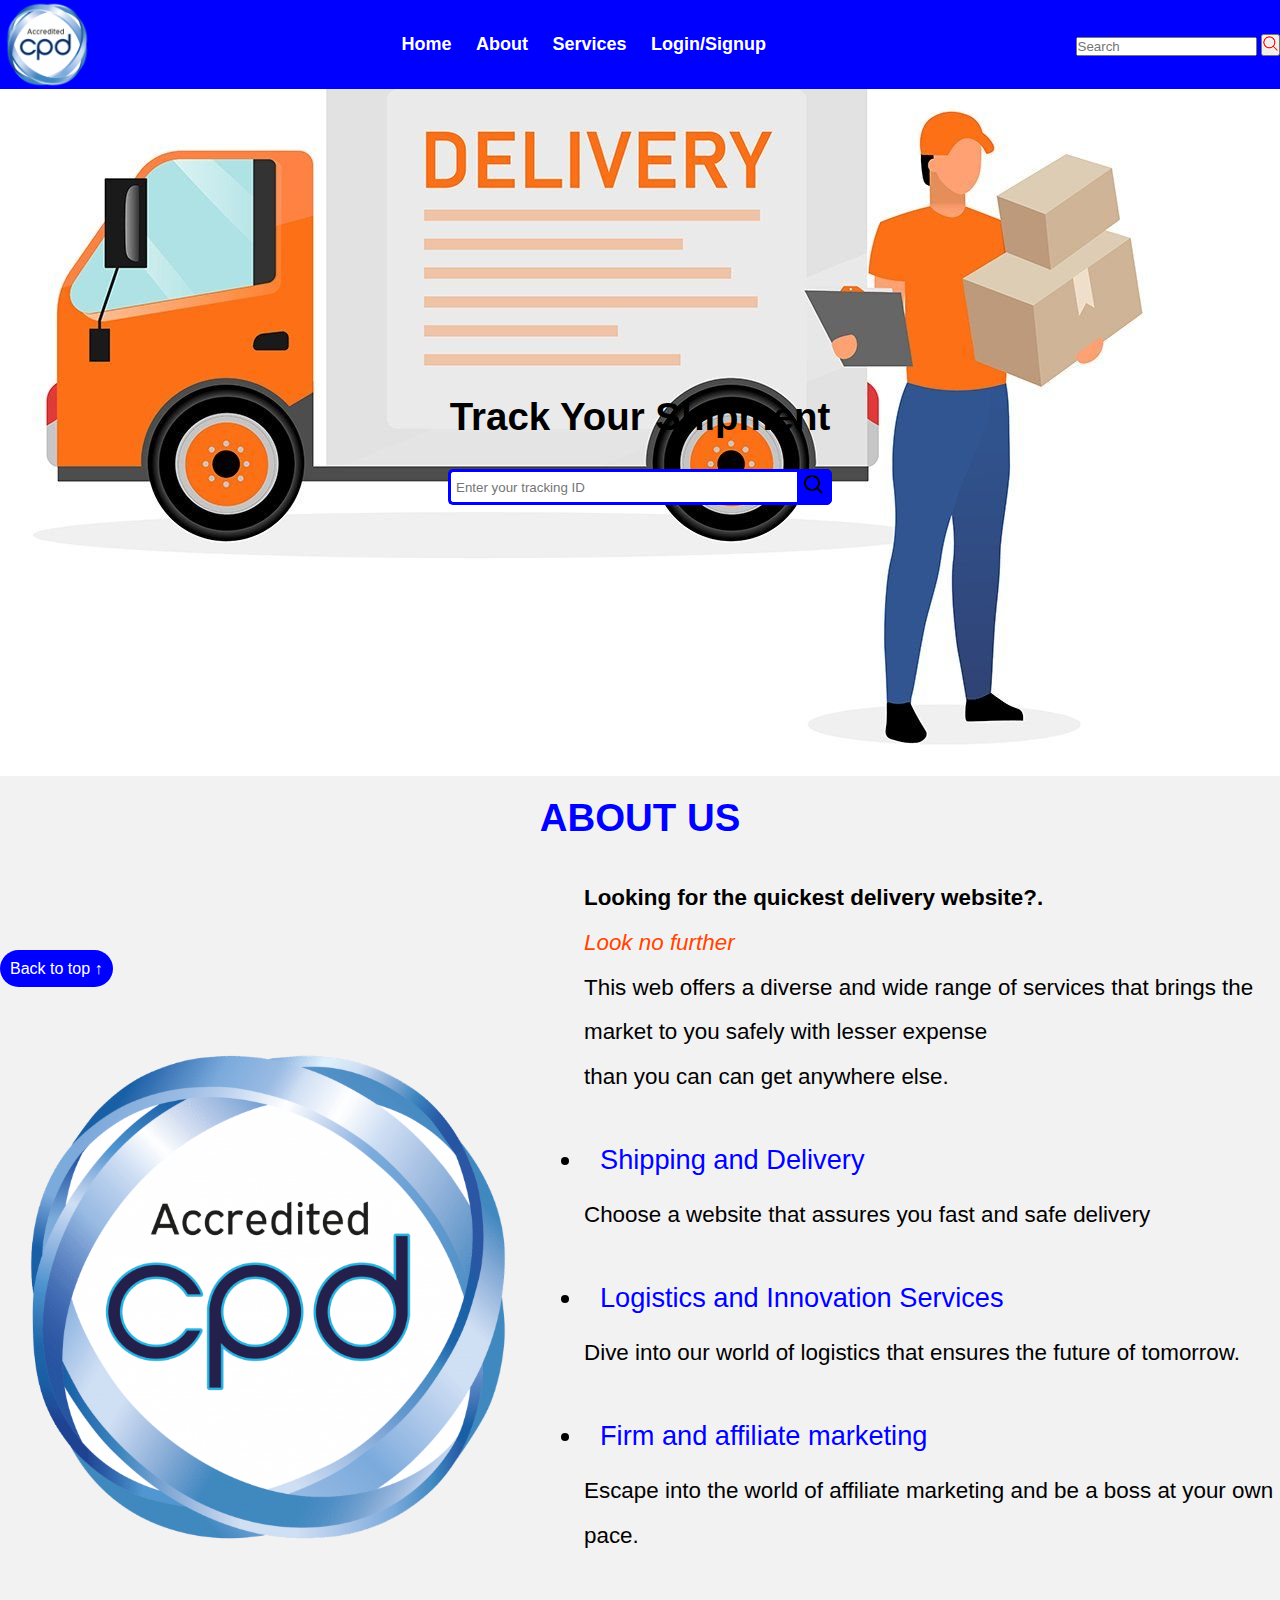
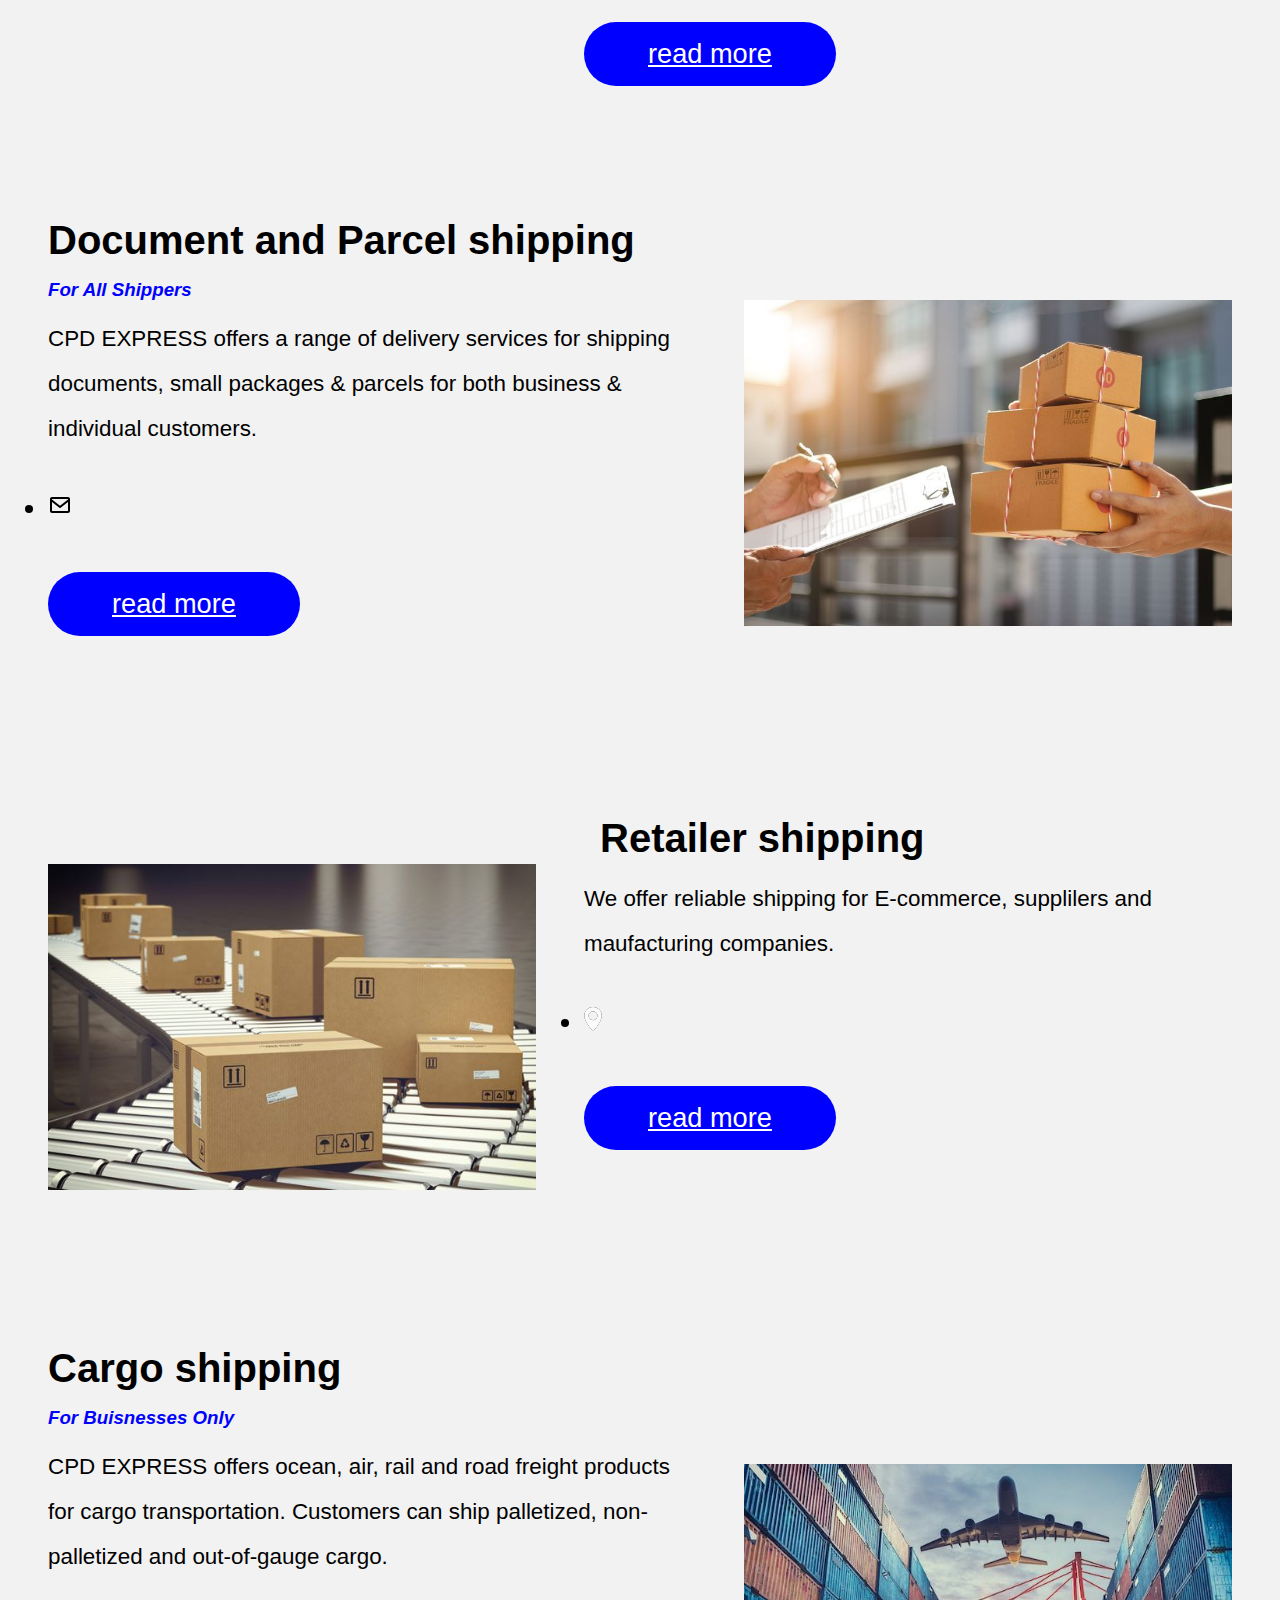
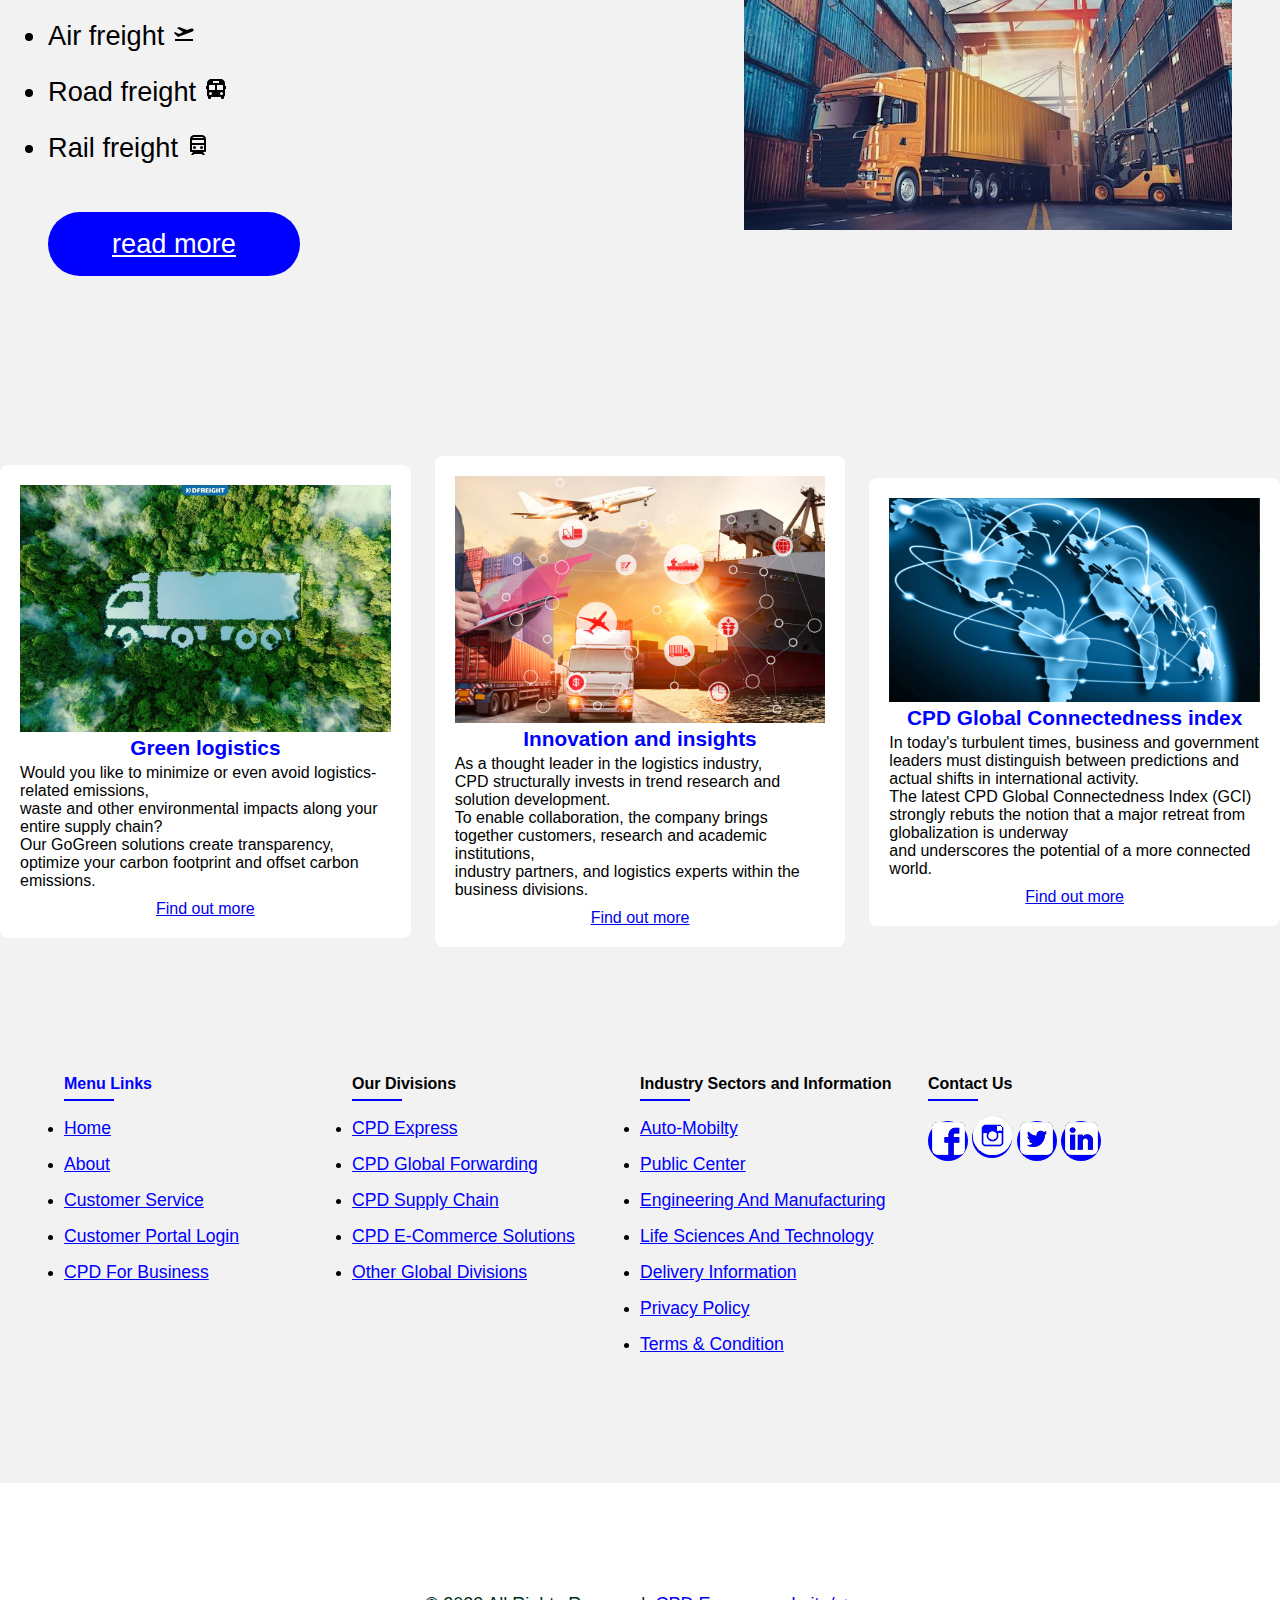
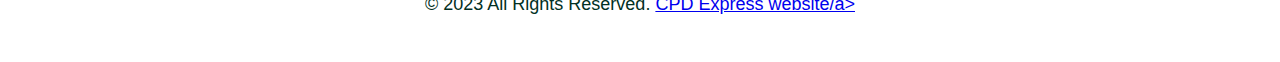
<file: index.html>
<!DOCTYPE html>
<html lang="en">
<head>
    <meta charset="UTF-8">
    <meta name="viewport" content="width=device-width, initial-scale=1.0">
    <title>CPD EXPRESS WEB</title>
    <link rel="stylesheet" href="style.css">
</head>
<body>

    <navbar class="navbar">
        <img src="./images/CPD-Logo-.png" class="logo">
        <ul>
            <li><a href="index.html"><b>Home</b></a></li> 
            <li><a href="#about1"><b>About</b></a></li> 
            <li><a href="service.html"><b>Services</b></a></li>
            <li><a href="login.html"><b>Login/Signup</b></a></li>
        </ul>
        <div class="col-xl-2 col-lg-2 col-md-2 col-sm-2">
            <form class="search">
                <input class="form-control" type="text" placeholder="Search">
                <button><img src="images/search_icon.png"></button>
            </form>
        </div>

    </navbar>

    <section class="Home" id="Home">
    <navbar class="navbar2">
        <img src="./images/Delivery van driver with parcels.jfif" alt="">
        <div class="wrap">
            <h1><big>Track Your Shipment</big></h1>
            <div class="search">
               <input type="text" class="searchTerm" placeholder="Enter your tracking ID">
               <button type="submit" class="searchButton">
                 <img src="bx-search.svg" alt="">
              </button>
            </div>
         </div>
    </navbar>
</section>


        <!-- about section -->

    <section class="about1" id="about1">

        <h1 class="heading"><big><span style="color: blue;">ABOUT US</span></big></h1>

        <div class="row">

            <div class="image">
                <img src="./images/CPD-Logo-.png" alt="">
            </div>

            <div class="content">
                <p><b>Looking for the quickest delivery website?.</b> <br><i><span style="color: orangered;">Look no further</i> </span><br>
                    This web offers a diverse and wide range of services that brings the market to you safely 
                    with lesser expense <br> than you can can get anywhere else.</p>
                <ul>
                    <li><i class="fab fa-soundcloud"></i><span style="color: blue;">Shipping and Delivery</span>
                        <p>Choose a website that assures you fast and safe delivery</p>
                    </li>
                    <li><i class="fab fa-spotify"></i><span style="color: blue;">Logistics and Innovation Services</span>
                        <p>Dive into our world of logistics that ensures the future of tomorrow.</p>
                    </li>
                    <li><i class="fab fa-microphone"></i><span style="color: blue;">Firm and affiliate marketing</span>
                        <p>Escape into the world of affiliate marketing and be a boss at your own pace.</p>
                    </li>
                </ul>
                <a href="#" class="btn">read more</a>
            </div>

        </div>

    </section>

        <section class="about" id="about">
    
            <div class="row">
    
                <div class="content">
                    <h2><b>Document and Parcel shipping</b></h2>
                    <h3><i><span style="color: blue;">For All Shippers</span></i></h3>
                    <p>CPD EXPRESS offers a range of delivery services for shipping documents, small packages & parcels for both business & individual customers. </p>
                    <ul>
                        <li>
                            <img src="bx-envelope.svg" alt="">
                        </li>
                    </ul>
                    <a href="#" class="btn">read more</a>
                </div>
    
                <div class="image">
                    <img src="./images/parcel shipping.jfif" alt="">
                </div>
            </div>

            <div class="row2">
    
                <div class="image">
                    <img src="./images/retailer shipping.jfif" alt="">
                </div>

                <div class="content">
                    <h2>Retailer shipping</h2>
                    <p>We offer reliable shipping for E-commerce, supplilers and maufacturing companies.</p>
                    <ul>
                        <li>
                            <img src="./icons/1.png" alt="">
                        </li>
                    </ul>
                    <a href="#" class="btn">read more</a>
                </div>
            </div>

            <div class="row3">
    
                <div class="content">
                    <h2>Cargo shipping</h2>
                    <h3><i><span style="color: blue;">For Buisnesses Only</span></i></h3>
                    <p>CPD EXPRESS offers ocean, air, rail and road freight products for cargo transportation. Customers can ship palletized, non-palletized and out-of-gauge cargo. </p>
                    <ul>
                        <li>Air freight
                            <img src="bxs-plane-take-off.svg" alt="">
                        </li>
                        <li>Road freight
                            <img src="bxs-bus.svg" alt="">
                        </li>
                        <li>Rail freight
                            <img src="bx-train.svg" alt="">
                        </li> 
                    </ul>
                    <a href="#" class="btn">read more</a>
                </div>
    
                <div class="image">
                    <img src="./images/cargo shipping.jfif" alt="">
                </div>
            </div>
    
        </section>

            <!-- Menu start -->
    <section class="menu" id="menu">

        <div class="menu-container">
            <div class="box">
                <div class="box-img">
                    <img src="./images/Green-Logistics-for-a-Better-Future.jpg" alt="">
                </div>
                <h2>Green logistics</h2>
                <h3>Would you like to minimize or even avoid logistics-related emissions,<br>
                    waste and other environmental impacts along your entire supply chain?<br>
                    Our GoGreen solutions create transparency,<br>
                    optimize your carbon footprint and offset carbon emissions.</h3>
                    <a href="#">Find out more</a>
                <i class='bx bx-cart-alt'></i>
            </div>

            <div class="box">
                <div class="box-img">
                    <img src="./images/innovation and insights.jpg" alt="">
                </div>
                <h2>Innovation and insights</h2>
                <h3>As a thought leader in the logistics industry,<br>
                    CPD structurally invests in trend research and solution development. <br> 
                    To enable collaboration, the company brings together customers, research and academic institutions,<br>
                    industry partners, and logistics experts within the business divisions.</h3>
                    <a href="#">Find out more</a>
                <i class='bx bx-cart-alt'></i>
            </div>

            <div class="box">
                <div class="box-img">
                    <img src="./images/global connectedness.jpg" alt="">
                </div>
                <h2>CPD Global Connectedness index</h2>
                <h3>In today's turbulent times, business and government leaders must distinguish between predictions and actual shifts in international activity.<br> 
                    The latest CPD Global Connectedness Index (GCI) strongly rebuts the notion that a major retreat from globalization is underway <br> 
                    and underscores the potential of a more connected world.</h3>
                    <a href="#">Find out more</a>
                <i class='bx bx-cart-alt'></i>
            </div>

        </div>
    </section>

            <!--Footer here-->
    <section id="contact">
        <div class="footer">
            <div class="main">
                <div class="col">
                    <h4><span style="color: blue;">Menu Links</span></h4>
                    <ul>
                        <li><a href="#">Home</a></li>
                        <li><a href="#">About</a></li>
                        <li><a href="service.html">Customer service</a></li>
                        <li><a href="login.html">Customer Portal Login</a></li>
                        <li><a href="#">CPD For business</a></li>
                    </ul>
                </div>

                <div class="col">
                    <h4>Our Divisions</h4>
                    <ul>
                        <li><a href="#">CPD express</a></li>
                        <li><a href="#">CPD Global Forwarding</a></li>
                        <li><a href="#">CPD Supply Chain</a></li>
                        <li><a href="#">CPD E-commerce solutions</a></li>
                        <li><a href="#">Other Global Divisions</a></li>
                    </ul>
                </div>

                <div class="col">
                    <h4>Industry Sectors and Information</h4>
                    <ul>
                        <li><a href="#">Auto-Mobilty</a></li>
                        <li><a href="#">Public Center</a></li>
                        <li><a href="#">Engineering and Manufacturing</a></li>
                        <li><a href="#">Life sciences and technology</a></li>
                        <li><a href="#">Delivery Information</a></li>
                        <li><a href="#">Privacy policy</a></li>
                        <li><a href="#">Terms & condition</a></li>
                    </ul>
                </div>

                <div class="col">
                    <h4>Contact Us</h4>
                    <div class="social">
                    <ul>
                        <a href="#"><i class='bx bxl-facebook'>
                            <img src="./icons/fb.png" alt="">
                        </i></a>
                        <a href="#"><i class='bx bxl-instagram'>
                            <img src="./icons/instagram.png" alt="">
                        </i></a>
                        <a href="#"><i class='bx bxl-twitter'>
                            <img src="./icons/tw.png" alt="">
                        </i></a>
                        <a href="#"><i class='bx bxl-youtube'>
                            <img src="./icons/lin(2).png" alt="">
                        </i></a>
                    </div>
                </div>
            </div>
        </div>
    </section>

    <!-- End of footer setion -->

    <div class="copyright">
        <p>© 2023 All Rights Reserved. <a href="https://html.design/">CPD Express website/a></p>
    </div>
</div>

    <a href="#" class="top">Back to top &#8593;
    </a>
    
</body>
</html>
</file>
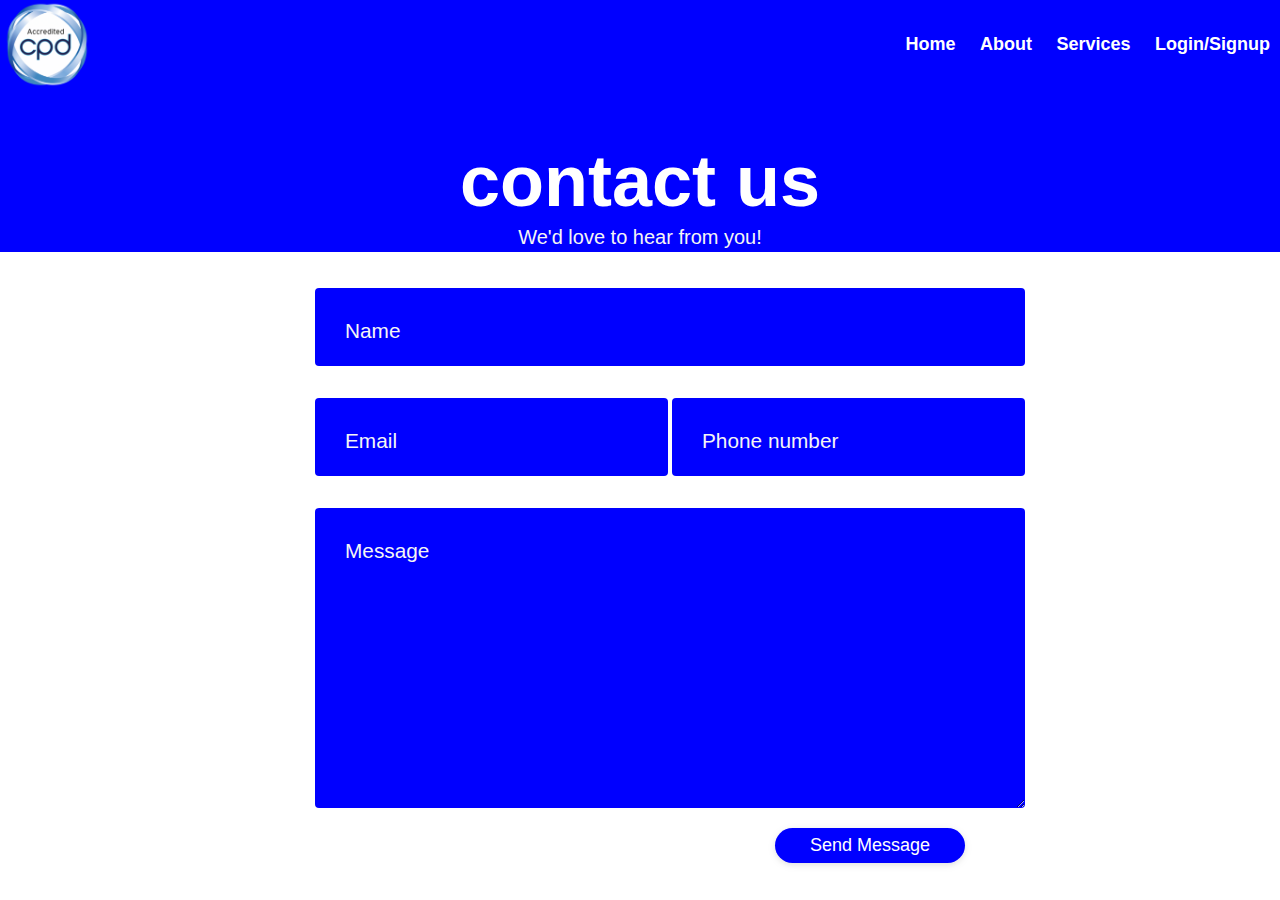
<file: contact.html>
<!DOCTYPE html>
    <html lang="en" dir="ltr">
    <head>
        <meta charset="utf-8">
        <title> Contact us Form</title>
        <link rel="stylesheet" href="style.css">
        <meta name="viewport" content="width=device-width, initial-scale=1.0">
    </head>
    <body>

            <div class="navigation">
                <div class="nav-center container d-flex">
                <a href="index.html" class="logo"><h1>CPD Express</h1></a>
        
                <navbar class="navbar">
                    <img src="./images/CPD-Logo-.png" class="logo">
                    <ul>
                        <li><a href="index.html"><b>Home</b></a></li> 
                        <li><a href="index.html"><b>About</b></a></li> 
                        <li><a href="service.html"><b>Services</b></a></li>
                        <li><a href="login.html"><b>Login/Signup</b></a></li>
                    </ul>
                </navbar>
        
        <section class="contact">
        <div class="container">
        <div class="row">
            <h1>contact us</h1>
        </div>
        <div class="row">
            <h4 style="text-align:center"><span style="color: whitesmoke;">We'd love to hear from you!</span></h4>
        </div>
        <div class="row input-container">
            <div class="col-xs-12">
                <div class="styled-input wide">
                <input type="text" required />
                <label><span style="color: whitesmoke;">Name</span></label> 
                </div>
            </div>
            <div class="col-md-6 col-sm-12">
                <div class="styled-input">
                <input type="text" required />
                <label><span style="color: whitesmoke;">Email</span></label> 
                </div>
            </div>
            <div class="col-md-6 col-sm-12">
                <div class="styled-input" style="float:right;">
                <input type="text" required />
                <label><span style="color: whitesmoke;">Phone number</span></label> 
                </div>
            </div>
            <div class="col-xs-12">
                <div class="styled-input wide">
                <textarea required></textarea>
                <label><span style="color: whitesmoke;">Message</span></label>
                </div>
            </div>
            <div class="col-xs-12">
                <div class="btn-lrg submit-btn">Send Message</div>
            </div>
        </div>
        </div>
    </section>

    </body>

    </html>
</file>
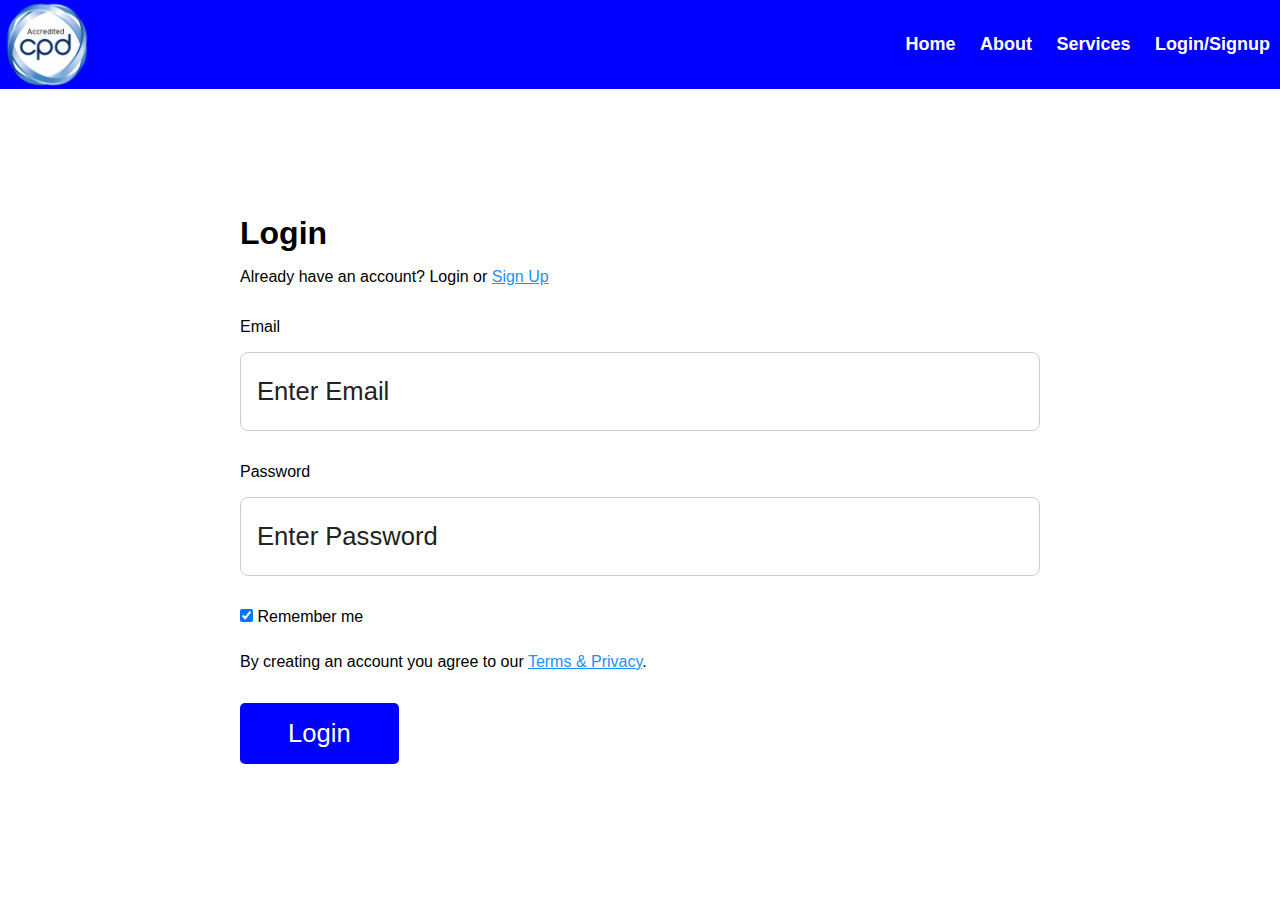
<file: login.html>
<!DOCTYPE html>
<html lang="en">
  <head>
    <meta charset="UTF-8" />
    <meta name="viewport" content="width=device-width, initial-scale=1.0" />
    <!-- Box icons -->
    <link
      rel="stylesheet"
      href="https://cdn.jsdelivr.net/npm/boxicons@latest/css/boxicons.min.css"
    />
    <!-- Custom StyleSheet -->
    <link rel="stylesheet" href="style.css" />
    <title>Login</title>
  </head>
  <body>
    
    <div class="navigation">
      <div class="nav-center container d-flex">
        <a href="index.html" class="logo"><h1>CPD Express</h1></a>

        <navbar class="navbar">
          <img src="./images/CPD-Logo-.png" class="logo">
          <ul>
              <li><a href="index.html"><b>Home</b></a></li> 
              <li><a href="index.html"><b>About</b></a></li> 
              <li><a href="service.html"><b>Services</b></a></li>
              <li><a href="login.html"><b>Login/Signup</b></a></li>
          </ul>
      </navbar>

    <!-- Login -->
    <section class="#signup">
    <div class="container">
      <div class="login-form">
        <form action="">
          <h1>Login</h1>
          <p>
            Already have an account? Login or
            <a href="signup.html">Sign Up</a>
          </p>

          <label for="email">Email</label>
          <input type="text" placeholder="Enter Email" name="email" required />

          <label for="psw">Password</label>
          <input
            type="password"
            placeholder="Enter Password"
            name="psw"
            required
          />

          <label>
            <input
              type="checkbox"
              checked="checked"
              name="remember"
              style="margin-bottom: 15px"
            />
            Remember me
          </label>

          <p>
            By creating an account you agree to our
            <a href="#">Terms & Privacy</a>.
          </p>

          <a href="http://www.google.com">
            <button style="background-color: blue;color:
            white; border-radius: 5px;">Login</button>
        </a>
<!--
          <div class="buttons">
            <button type="button" class="cancelbtn">Cancel</button>
            <button type="submit" class="signupbtn">Login</button>
          </div>
        </form>
      </div>
    </div></section>-->

    <!-- Custom Script 
    <script src="script.js"></script>-->
  </body>
</html>
</file>
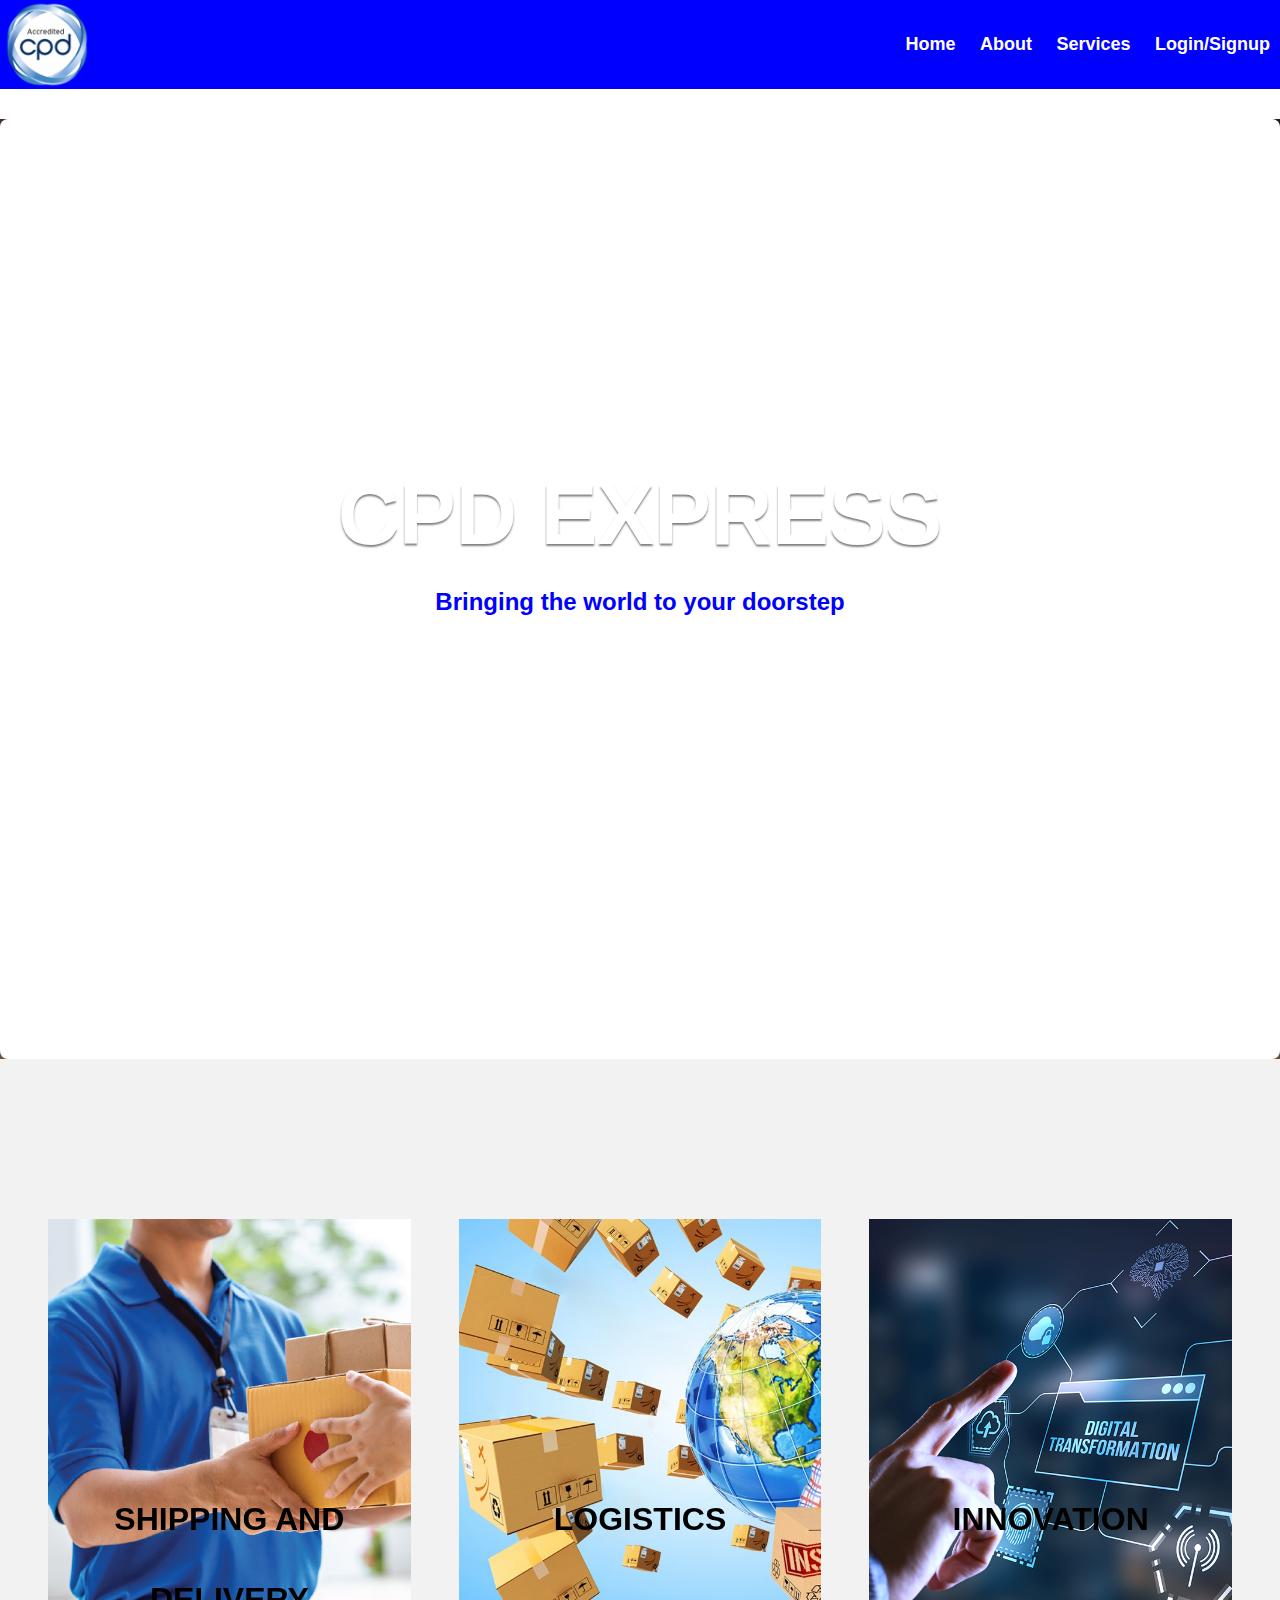
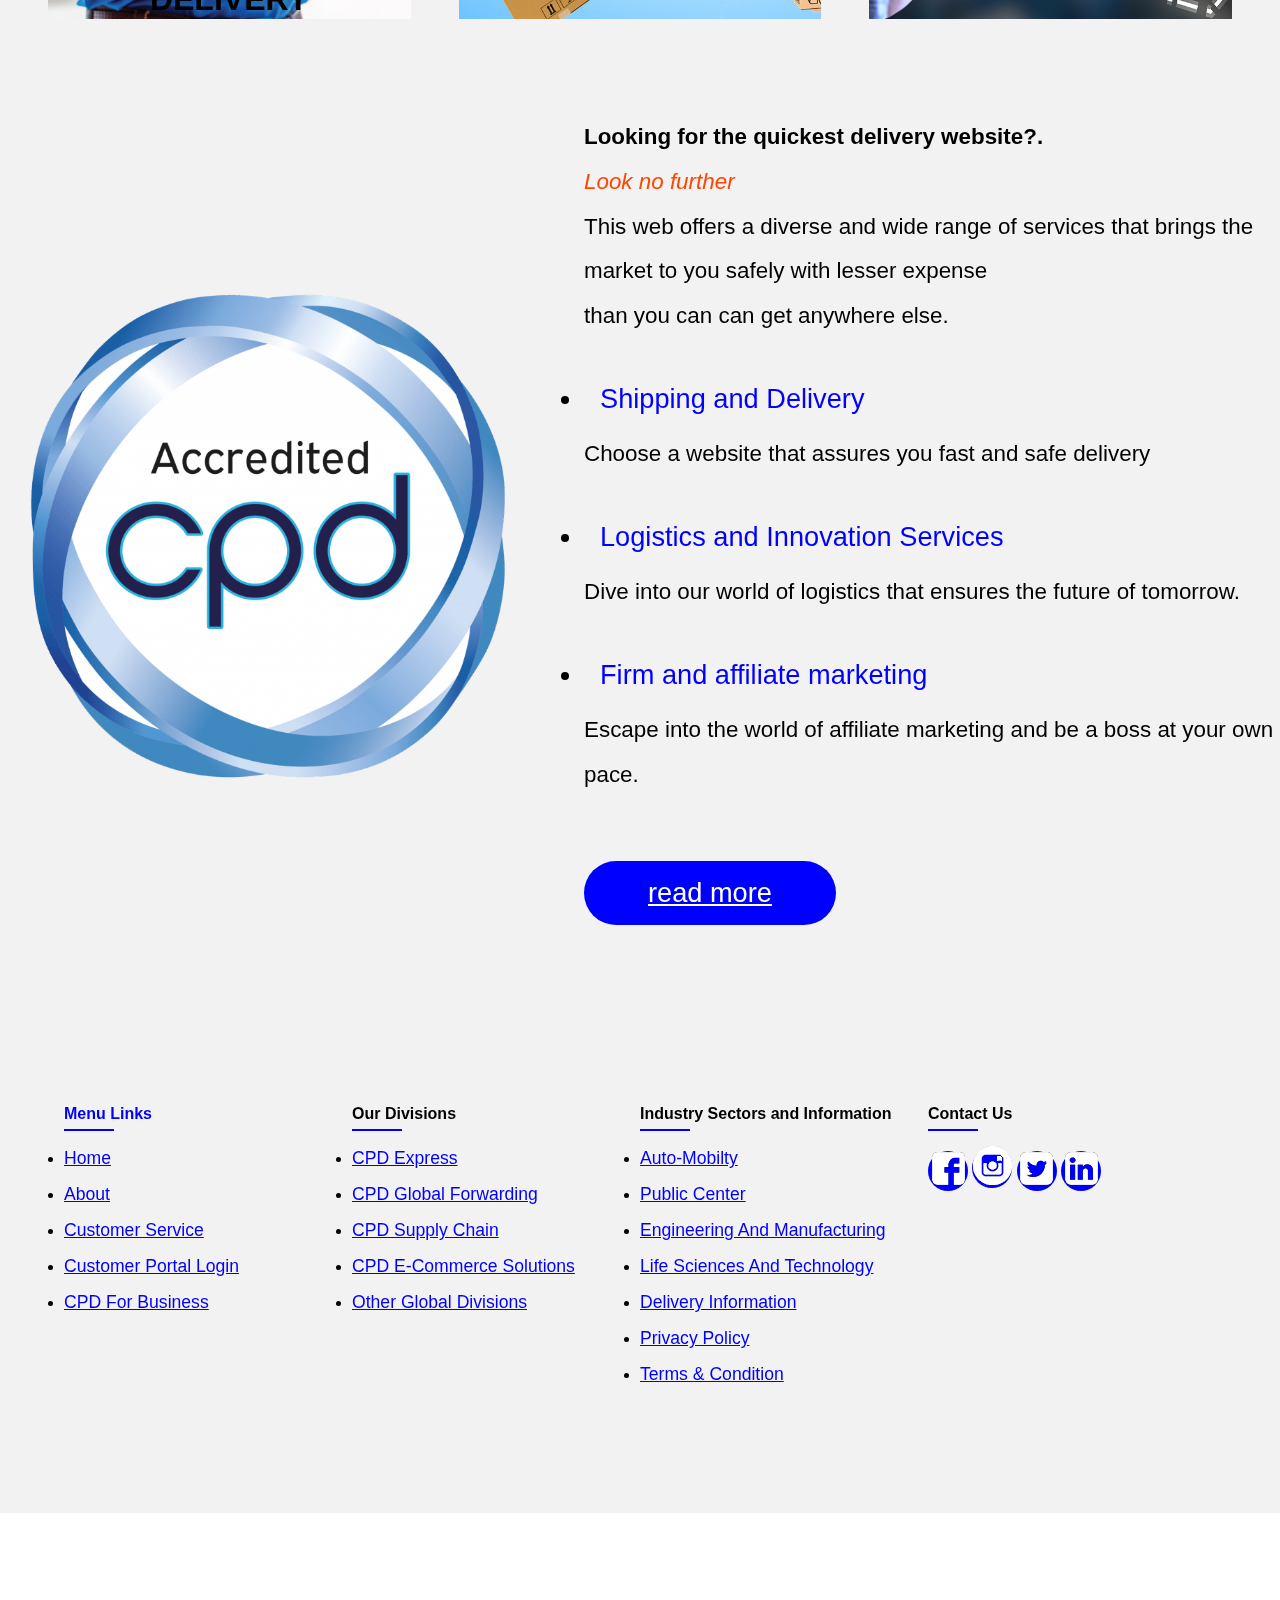
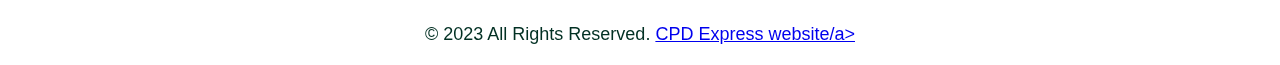
<file: service.html>
<!DOCTYPE html>
<html lang="en">
<head>
    <meta charset="UTF-8">
    <meta name="viewport" content="width=device-width, initial-scale=1.0">
    <title>Website</title>
    <link rel="stylesheet" href="style.css">
</head>
<body>

    <div class="navigation">
        <div class="nav-center container d-flex">
          <a href="index.html" class="logo"><h1>CPD Express</h1></a>
  
          <navbar class="navbar">
            <img src="./images/CPD-Logo-.png" class="logo">
            <ul>
                <li><a href="index.html"><b>Home</b></a></li> 
                <li><a href="index.html"><b>About</b></a></li> 
                <li><a href="service.html"><b>Services</b></a></li>
                <li><a href="login.html"><b>Login/Signup</b></a></li>
            </ul>
        </navbar>

<section class="services">
    <div class="box">
        <video src="./videos/workers moving.mp4" autoplay muted loop></video>
        <h1>CPD EXPRESS</h1>
        <h3><span style="color: blue;">Bringing the world to your doorstep</span></h3>
        <a href="contact.html" class="boxBtn">Contact Us</a>
    </div>
</section>

    <!-- Categories Section -->
    <section class="section category">
        <div class="cat-center">
          <div class="cat">
            <img src="./images/shipping and delivery.jpg" alt="" />
            <div>
              <p><b><span style="color: black;">SHIPPING AND DELIVERY</span></b></p>
            </div>
          </div>
          <div class="cat">
            <img src="./images/logistics.jpg" alt="" />
            <div>
              <p><b><span style="color: black;">LOGISTICS</span></b></p>
            </div>
          </div>
          <div class="cat">
            <img src="./images/innovation.png" alt="" />
            <div>
              <p><b><span style="color: black;">INNOVATION</span></b></p>
            </div>
          </div>
        </div>
      </section>
  
      <!-- Services rendered -->

    <section class="about1" id="about1">

      <div class="row">

          <div class="image">
              <img src="./images/CPD-Logo-.png" alt="">
          </div>

          <div class="content">
              <p><b>Looking for the quickest delivery website?.</b> <br><i><span style="color: orangered;">Look no further</i> </span><br>
                  This web offers a diverse and wide range of services that brings the market to you safely 
                  with lesser expense <br> than you can can get anywhere else.</p>
              <ul>
                  <li><i class="fab fa-soundcloud"></i><span style="color: blue;">Shipping and Delivery</span>
                      <p>Choose a website that assures you fast and safe delivery</p>
                  </li>
                  <li><i class="fab fa-spotify"></i><span style="color: blue;">Logistics and Innovation Services</span>
                      <p>Dive into our world of logistics that ensures the future of tomorrow.</p>
                  </li>
                  <li><i class="fab fa-microphone"></i><span style="color: blue;">Firm and affiliate marketing</span>
                      <p>Escape into the world of affiliate marketing and be a boss at your own pace.</p>
                  </li>
              </ul>
              <a href="#" class="btn">read more</a>
          </div>

      </div>

  </section>

              <!--Footer here-->

    <section id="contact">
        <div class="footer">
            <div class="main">
                <div class="col">
                    <h4><span style="color: blue;">Menu Links</span></h4>
                    <ul>
                        <li><a href="#">Home</a></li>
                        <li><a href="#">About</a></li>
                        <li><a href="service.html">Customer service</a></li>
                        <li><a href="login.html">Customer Portal Login</a></li>
                        <li><a href="#">CPD For business</a></li>
                    </ul>
                </div>

                <div class="col">
                    <h4>Our Divisions</h4>
                    <ul>
                        <li><a href="#">CPD express</a></li>
                        <li><a href="#">CPD Global Forwarding</a></li>
                        <li><a href="#">CPD Supply Chain</a></li>
                        <li><a href="#">CPD E-commerce solutions</a></li>
                        <li><a href="#">Other Global Divisions</a></li>
                    </ul>
                </div>

                <div class="col">
                    <h4>Industry Sectors and Information</h4>
                    <ul>
                        <li><a href="#">Auto-Mobilty</a></li>
                        <li><a href="#">Public Center</a></li>
                        <li><a href="#">Engineering and Manufacturing</a></li>
                        <li><a href="#">Life sciences and technology</a></li>
                        <li><a href="#">Delivery Information</a></li>
                        <li><a href="#">Privacy policy</a></li>
                        <li><a href="#">Terms & condition</a></li>
                    </ul>
                </div>

                <div class="col">
                    <h4>Contact Us</h4>
                    <div class="social">
                    <ul>
                        <a href="#"><i class='bx bxl-facebook'>
                            <img src="./icons/fb.png" alt="">
                        </i></a>
                        <a href="#"><i class='bx bxl-instagram'>
                            <img src="./icons/instagram.png" alt="">
                        </i></a>
                        <a href="#"><i class='bx bxl-twitter'>
                            <img src="./icons/tw.png" alt="">
                        </i></a>
                        <a href="#"><i class='bx bxl-youtube'>
                            <img src="./icons/lin(2).png" alt="">
                        </i></a>
                    </div>
                </div>
            </div>
        </div>
    </section>

    <!-- End of footer setion -->

    <div class="copyright">
        <p>© 2023 All Rights Reserved. <a href="https://html.design/">CPD Express website/a></p>
    </div>
</div>
      
</body>
</html>
</file>
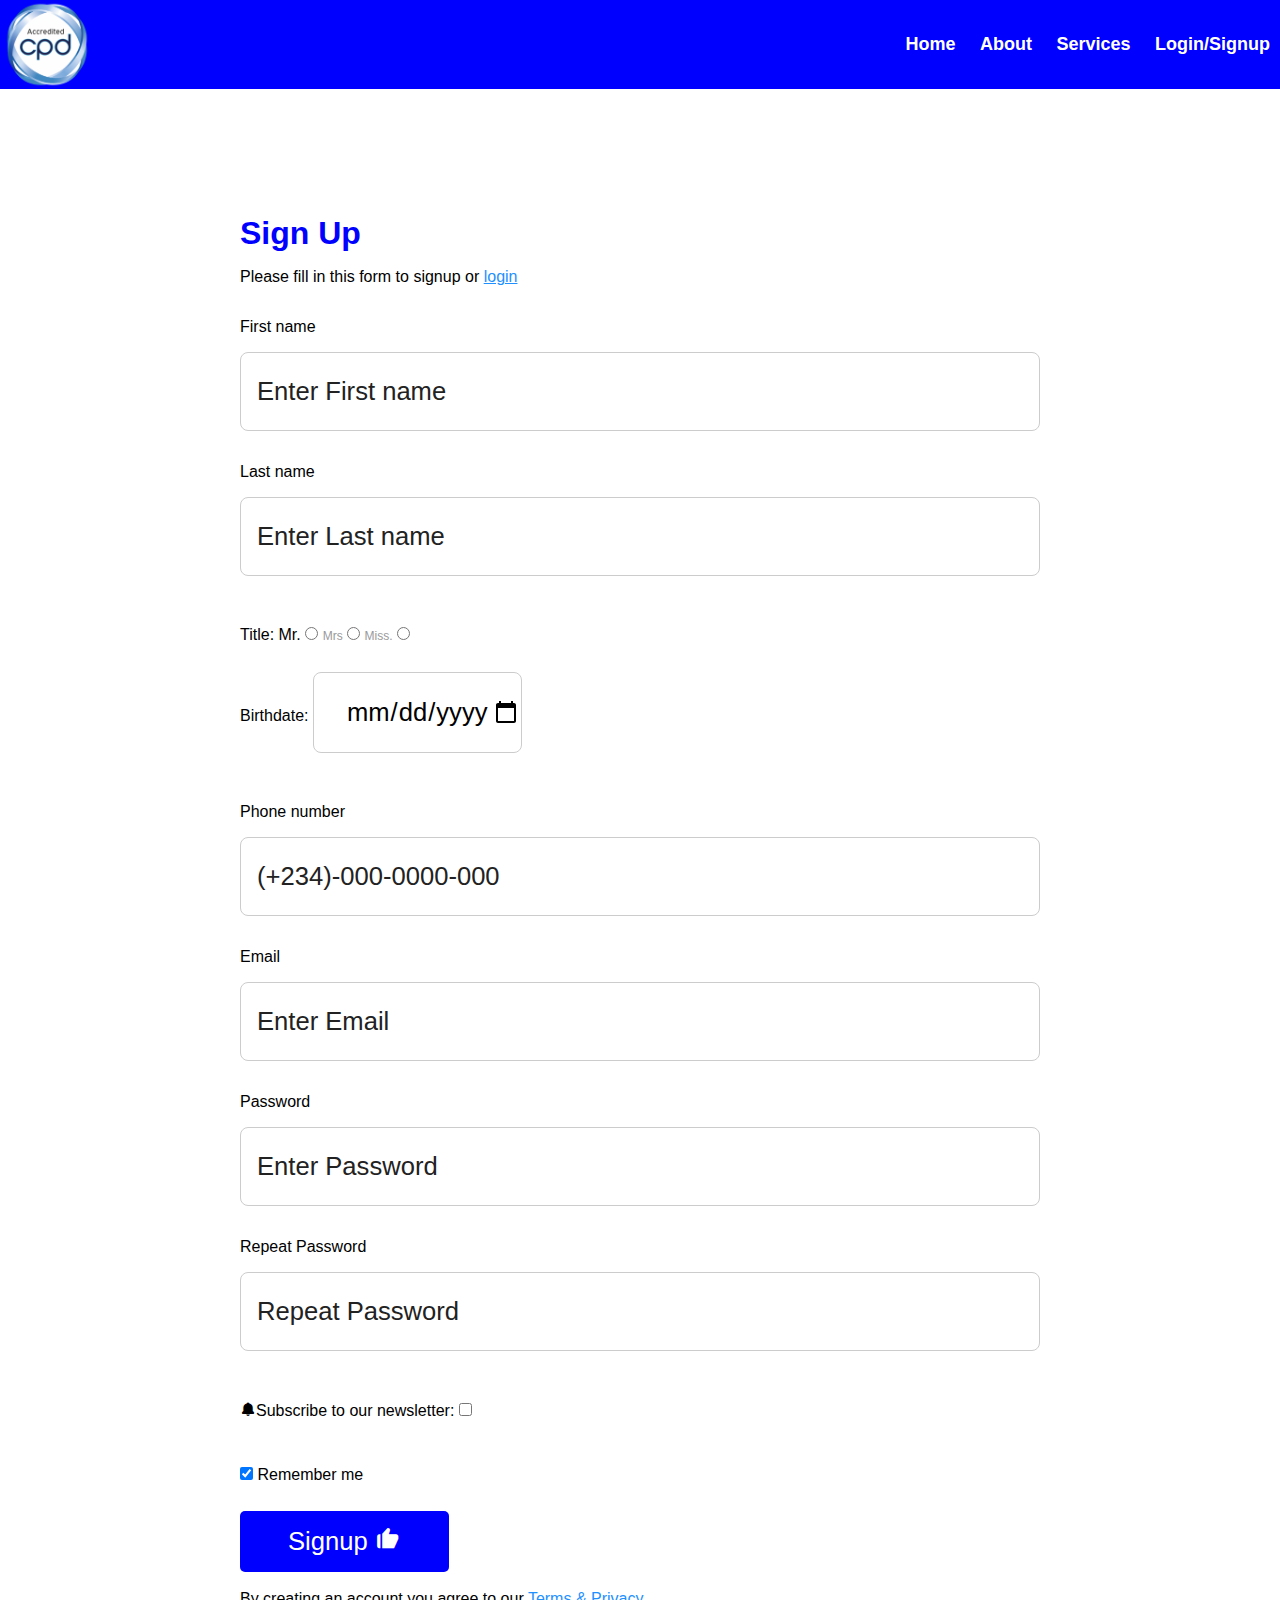
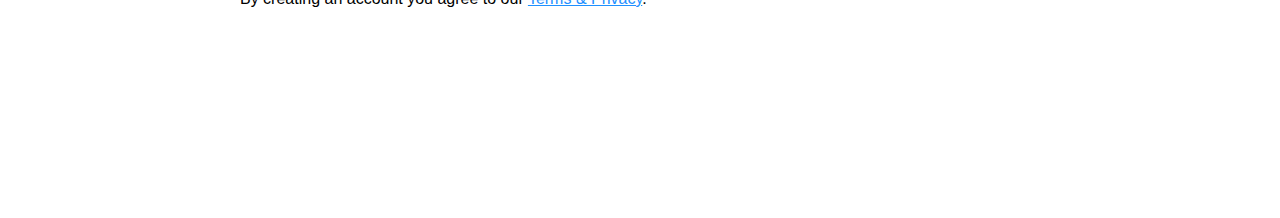
<file: signup.html>
<!DOCTYPE html>
<html lang="en">
  <head>
    <meta charset="UTF-8" />
    <meta name="viewport" content="width=device-width, initial-scale=1.0" />
    <!-- Box icons -->
    <link
      rel="stylesheet"
      href="https://cdn.jsdelivr.net/npm/boxicons@latest/css/boxicons.min.css"
    />
    <!-- Custom StyleSheet -->
    <link rel="stylesheet" href="style.css" />
    <title>Signup</title>
  </head>
  <body>
    
    <div class="navigation">
      <div class="nav-center container d-flex">
        <a href="index.html" class="logo"><h1>CPD Express</h1></a>

        <navbar class="navbar">
          <img src="./images/CPD-Logo-.png" class="logo">
          <ul>
              <li><a href="index.html"><b>Home</b></a></li> 
              <li><a href="#about"><b>About</b></a></li> 
              <li><a href="service.html"><b>Services</b></a></li>
              <li><a href="login.html"><b>Login/Signup</b></a></li>
          </ul>
      </navbar>

    <!-- Signup -->
    <section class="#signup">
    <div class="container">
      <div class="login-form">
        <form action="">
          <h1><span style="color: blue;">Sign Up</span></h1>
          <p>
            Please fill in this form to signup or
            <a href="login.html">login</a>
          </p>

          <label for="First name">First name</label>
          <input
            type="text"
            placeholder="Enter First name"
            name="First name"
            required
          />

          <label for="Last name">Last name</label>
          <input
            type="text"
            placeholder="Enter Last name"
            name="Last name"
            required
          />
        <br>

        <div>
            <label for="title">Title:</label>

            <label for="Mr.">Mr.</label>
            <input type="radio" name="title" value="Mr.">

            <label for="Mrs.">Mrs</label>
            <input type="radio" name="title" value="Mrs.">

            <label for="Miss.">Miss.</label>
            <input type="radio" name="title" value="Miss">
        </div>

        <div>
          <label for="bdate">Birthdate:</label>
          <input type="date" id="bdate" name="bdate">
      </div>

        <br>

          <label for="Phone number">Phone number</label>
          <input
            type="tel"
            id="phone"
            placeholder="(+234)-000-0000-000"
            name="Phone number"
            required
          />

          <label for="email">Email</label>
          <input type="text" placeholder="Enter Email" name="email" required />

          <label for="psw">Password</label>
          <input
            type="password"
            placeholder="Enter Password"
            name="psw"
            required
          />

          <label for="psw-repeat">Repeat Password</label>
          <input
            type="password"
            placeholder="Repeat Password"
            name="psw-repeat"
            required
          />
        <br>

        <div>
            <label for="Subscribe"><i class="bx bxs-bell bx-tada"></i>Subscribe to our newsletter:</label>
            <input type="checkbox" id="Subscribe" name="Subscribe">
        </div>

        <br>

          <label>
            <input
              type="checkbox"
              checked="checked"
              name="remember"
              style="margin-bottom: 15px"
            />
            Remember me
          </label>

          <a href="index.html">
            <button style="background-color: blue;color:
            white; border-radius: 5px;">Signup
            <i class="bx bxs-like bx-burst"></i></button>
        </a>

        <br>

        <p>
          By creating an account you agree to our
          <a href="#">Terms & Privacy</a>.
        </p>

        <br>
<!--
        <a href="index.html">
          <button style="background-color: blue;color:
          white; border-radius: 5px;">Back to Login</button>
      </a>-->

  </body>
</html>
</file>
<file: style.css>
@import url('https://fonts.googleapis.com/css2?family=Playfair+Display:ital,wght@0,400;0,500;0,700;0,900;1,400;1,700&display');

/* header / navbar */

*{
    margin: 0;
    padding: 0;
    font-family: 'Poppins', sans-serif;
}

.body {
    padding: 0;
    margin: 0;
    width: 100%;
    min-height: 100vh;
    display: flex;
    align-items: center;
    justify-content: center;
    background-color: #f2f2f2;
    overflow: hidden;
}

.navbar {
    position: fixed;
    top: 0; left: 0; right: 0;
    z-index: 1000;
    display: flex;
    justify-content: space-between;
    align-items: center;
    padding: auto;
    background: blue;
}

.logo {
    padding-left: 2px; 
    width: 90px;
    cursor: pointer;
}

.navbar ul li {
    list-style: none;
    display: inline-block;
    margin: 0 10px;
}

.navbar ul li:hover {
  transform: scale(1.2) translate(10px);
  transition: all .3s ease-in-out;
}

.navbar ul li a {
    text-decoration: none;   
    color: white;
    font-size: 18px;
    font-weight: bolder;
}

.navbar-search {
  height: 50px;
  padding: 3px 0px;
}

.navbar-search form {
  position: relative;
  -webkit-box-shadow: 0px 1px 10px -1px rgba(0, 0, 0, 0.2);
  box-shadow: 0px 1px 10px -1px rgba(0, 0, 0, 0.2);
}

.navbar-search .btn-group.bootstrap-select {
  position: absolute;
  left: 0px;
  top: 0px;
}

.navbar-search input {
  width: 100%;
  min-height: 60px;
  border-radius: 0px;
  border: none;
  padding-left: 15px;
  border: 1px solid #e0e7ed;
}

.navbar-search form .search-btn {
  position: absolute;
  right: 0;
  top: 0;
  border: 0;
  color: #fff;
  font-size: 20px;
  padding: 4px 15px;
  border-radius: 0px;
  background-color: #38c8a8;
  cursor: pointer;
}

.navbar-search form .search-btn:hover {
  background: #111111;
}

 /*----------------------------------------- End of navbar section----------------------------------------- */

.navbar2 h1{
    text-align: center;
    font-size: 2rem;
    padding-bottom: 30px;
}

.navbar2 .search {
    width: 100%;
    position: relative;
    display: flex;
  }
  
  .navbar2  .searchTerm {
    width: 100%;
    border: 3px solid blue;
    border-right: none;
    padding: 5px;
    height: 20px;
    border-radius: 5px 0 0 5px;
    outline: none;
    color: #9DBFAF;
  }
  
  .navbar2  .searchTerm:focus{
    color: blue;
  }
  
  .navbar2  .searchButton {
    width: 40px;
    height: 36px;
    border: 1px solid blue;
    background: blue;
    text-align: center;
    color: #fff;
    border-radius: 0 5px 5px 0;
    cursor: pointer;
    font-size: 20px;
  }
  
  /*Resize the wrap to see the search bar change!*/
  .navbar2  .wrap{
    width: 30%;
    position: absolute;
    top: 50%;
    left: 50%;
    transform: translate(-50%, -50%);
  }

/*-------------------------------------------End of navbar2 section-----------------------------------------*/

/* About section */
.about1 {
  background-color: #f2f2f2;
}

.about1 .heading{
  text-align: center;
  padding: 20px 0;
}

.about1 .row{
  display: flex;
  flex-wrap: wrap;
  align-items: center;
  gap: 3rem;
}

.about1 .row .content {
  flex: 1 1 40rem;
}

.about1 .row .content h3 {
  font-size: 2.5rem;
  color: black;
  padding: 1rem 0;
}

.about1 .row .content p{
  font-size: 1.4rem;
  color: black;
  padding: 1rem 0;
  line-height: 2;
}

.about1 ul li{
  font-size: 1.7rem;
  color: black;
  padding-top: 1.5rem;
}

.about1 ul li i{
  font-size: 2rem;
  color: black;
  padding-right: 1rem;
}

.about1 .row .content .btn{
  margin: 3rem 0;
}

.about1 .row .image{
  flex: 1 1 30rem;
}

.about1 .row .image img{
  width: 100%;
  height: 100%;
}

/* end */

.about {
  background-color: #f2f2f2;
}

.about .row{
  display: flex;
  flex-wrap: wrap;
  align-items: center;
  gap: 3rem;
  padding: 4rem 3rem;
}

.about .row .content {
  flex: 1 1 40rem;
}

.about .row .content h2 {
  font-size: 2.5rem;
  color: black;
  padding: 1rem 0;
}

.about .row .content p{
  font-size: 1.4rem;
  color: black;
  padding: 1rem 0;
  line-height: 2;
}

.about ul li{
  font-size: 1.7rem;
  color: black;
  padding-top: 1.5rem;
}

.about ul li i{
  font-size: 2rem;
  color: var(--primary-color);
  padding-right: 1rem;
}

.about .row .content .btn{
  margin: 3rem 0;

}

.about .row .image{
  flex: 1 1 30rem;
  padding-top: 40px;
}

.about .row .image img{
  width: 100%;
  height: 100%;
  padding: auto;
}

/* about row 2*/

.about .row2{
  display: flex;
  flex-wrap: wrap;
  align-items: center;
  gap: 3rem;
  padding: 4rem 3rem;
}

.about .row2 .content {
  flex: 1 1 40rem;
}

.about .row2 .content h2 {
  font-size: 2.5rem;
  color: black;
  padding: 0 1rem ;
}

.about .row2 .content p{
  font-size: 1.4rem;
  color: black;
  padding: 1rem 0;
  line-height: 2;
}

.about ul li{
  font-size: 1.7rem;
  color: black;
  padding-top: 1.5rem;
}

.about ul li i{
  font-size: 2rem;
  color: var(--primary-color);
  padding-right: 1rem;
}

.about .row2 .content .btn{
  margin: 3rem 0;
}

.about .row2 .image{
  flex: 1 1 30rem;
  padding-top: 40px;
}

.about .row2 .image img{
  width: 100%;
  height: 100%;
  padding: auto;
}
/* about row 3*/

.about .row3{
  display: flex;
  flex-wrap: wrap;
  align-items: center;
  gap: 3rem;
  padding: 4rem 3rem;
}

.about .row3 .content {
  flex: 1 1 40rem;
}

.about .row3 .content h2 {
  font-size: 2.5rem;
  color: black;
  padding: 1rem 0;
}

.about .row3 .content p{
  font-size: 1.4rem;
  color: black;
  padding: 1rem 0;
  line-height: 2;
}

.about ul li{
  font-size: 1.7rem;
  color: black;
  padding-top: 1.5rem;
}

.about ul li i{
  font-size: 2rem;
  color: var(--primary-color);
  padding-right: 1rem;
}

.about .row3 .content .btn{
  margin: 3rem 0;
}

.about .row3 .image{
  flex: 1 1 30rem;
  padding-top: 40px;
}

.about .row3 .image img{
  width: 100%;
  height: 100%;
  padding: auto;
}

.btn {
  margin-top: 1rem;
  background: blue;
  color: white;
  display: inline-block;
  border-radius: 5rem;
  box-shadow: black;
  padding: 1rem 4rem;
  font-size: 1.7rem;
  position: relative;
  z-index: 0;
  overflow: hidden;
}

.btn::before,
.btn::after{
  content: '';
  position: absolute;
  top: 0;
  height: 100%;
  width: 0%;
  background: rgb(223, 120, 4);
  z-index: -1;
  transition: .3s linear;
}

.btn::before{
  left: 0;
}

.btn::after{
  right: 0;
}

.btn:hover::before,
.btn:hover::after{
  width: 100%;
}

/*------------------------------------------ End of about section------------------------------------------*/

/* Menu section */

.menu{
  background: #f2f2f2;
  justify-content: center;
}

.menu .heading{
  justify-content: center;
  padding: 2rem 0;
}

.menu .h1{
  justify-content: center;
  font-size: 1.5rem;
  color: blue;
}
.menu-container{
    display: grid;
    grid-template-columns: repeat(auto-fit, minmax(220px, auto));
    grid-gap: 1.5rem;
    align-items: center;
    background: #f2f2f2;
}

.box{
    position: relative;
    margin-top: 4rem;
    height: auto;
    display: flex;
    flex-direction: column;
    align-items: center;
    justify-content: center;
    background: #fff;
    padding: 20px;
    border-radius: 0.5rem;
}

.box:hover{
    transform: scale(1.2) translate(10px);
    transition: .4s;
}

.box-img{
    height: auto;
}

.box-img img{
    width: 100%;
    height: 100%;
}

.box h2{
    font-size: 1.3rem;
    color: blue;
}

.box h3{
    color: black;
    font-size: 1rem;
    font-weight: 400;
    margin: 4px 0 10px;
}

.box span{
    font-size: 1.5rem;
    color: black;
    font-weight: 600;
}

.box .box{
    background: #f2f2f2;
    position: absolute;
    right: 0;
    top: 0;
    font-size: 20px;
    padding: 7px 10px;
    border-radius: 0 0.05rem 0 0.05rem;
}

/*----------------------------------------- End of menu section--------------------------------------- */

/* Footer section */
.main{
    display: flex;
    flex-wrap: wrap;
}

.footer{
  padding: 8rem 4rem;
  background: #f2f2f2;
}

.col{
  width: 25%;
}

.col h4{
  font-size: 1.2 rem;
  color: black;
  margin-bottom: 25px;
  position: relative;
}

.col h4::before{
  content: "";
  position: absolute;
  height: 2px;
  width: 50px;
  left: 0;
  bottom: -8px;
  background: blue;
}

.col ul li:not(:last-child) {
  margin-bottom: 15px;
}

.col ul li a{
  color: blue;
  font-size: 1.1rem;
  display: block;
  text-transform: capitalize;
  transition: .4s;    
}

.col ul li a:hover{
  color: orangered;
  transform: translateX(-12px);
}

.col .social{
  width: 220px;
  display: flex;
  align-items: center;
  justify-content: space-between;
}

.col .social a{
  height: 40px;
  width: 40px;
  background: blue;
  color: black;
  display: inline-flex;
  align-items: center;
  justify-content: center;
  font-size: 1.5rem;
  border-radius: 50%;
  transition: .4s;
}

.col .social a:hover{
  transform: scale(1.2);
  color: blue;
  background: orangered;
}

@media (max-width: 1560px) {
  head{
      padding: 15px 40px;
  }
}

/*---------------------------------------- End of footer section--------------------------------------------*/

/* Copyright */

.copyright {
  background-color: #fff;
  padding: 20px 0px;
  margin-top: 90px;
}
.copyright p {
  color: #023023;
  font-size: 18px;
  line-height: 22px;
  text-align: center;
}
.copyright a:hover {
  color: gold; 
}

/*--------------------------------------End of Copyright section-------------------------------------------*/

/* Login Form */

.login-form {
  padding: 5rem 0;
  max-width: 50rem;
  margin: 5rem auto;
}

.login-form form {
  display: flex;
  flex-direction: column;
}

.login-form form h1 {
  margin-bottom: 1rem;
}
.login-form form p {
  margin-bottom: 2rem;
}

.login-form form label {
  margin-bottom: 1rem;
}

.login-form form input {
  border: 1px solid #ccc;
  outline: none;
  padding: 1.5rem 0;
  text-indent: 1rem;
  font-size: 1.6rem;
  margin-bottom: 2rem;
  border-radius: 0.5rem;
}

.login-form form input::placeholder {
  font-size: 1.6rem;
  color: #222;
}

.login-form form .buttons {
  margin-top: 1rem;
}

.login-form form button {
  outline: none;
  border: none;
  font-size: 1.6rem;
  padding: 1rem 3rem;
  margin-right: 1.5rem;
  background-color: var(--green);
  color: white;
  cursor: pointer;
}

.login-form form p a {
  color: dodgerblue;
}

/*---------------------------------------End of Login section----------------------------------------------*/

/* Back to top */

.top {
    --offset: 50px;
    position: sticky;
    bottom: 20px;
    margin-right: 10px;
    place-self: end;
    margin-top: calc(100vh + var(--offset));

    text-decoration: none;
    padding: 10px;
    font-family: sans-serif;
    color: #fff;
    background: blue;
    border-radius: 100px;
    white-space: nowrap;
}

/*----------------------------------------End of back to top---------------------------------------------*/

/* Services section*/

.services ul{
  list-style: none;
}

.services a{
  text-decoration: none;
  color: inherit;
}

section .services {
  display: flex;
  flex-direction: column;
  align-items: center;
  padding: 110px 100px;
}

@media (max-width: 1000px){
  section{
      padding: 100px 50px;
  }
}

@media (max-width: 600px){
  section{
      padding: 125px 30px;
  }
}

.services .box{
  position: relative;
  justify-content: center;
  min-height: 100vh;
  color: #fff;
  text-align: center;
}

.services .box video{
  position: absolute;
  left: 0;
  top: 0;
  width: 100%;
  height: 100%;
  object-fit: cover;
  z-index: -1;
}

.services .box h1{
  margin-bottom: 15px;
  font-size: 85px;
  text-transform: uppercase;
  text-shadow: 0 2px 2px rgba(0, 0, 0, 0.5);
}

.services .box h3{
  margin-bottom: 40px;
  font-size: 30px;
}

.services .box a.boxBtn{
  padding: 15px 35px;
  background: transparent;
  border-radius: 50px;
  color: #fff;
  text-transform: uppercase;
  border: 4px solid #fff;
  transition: all .5s;
}

.services .box a.boxBtn:hover{
  background: #fff;
  color: #000;
}

@media (max-width: 800px) {
  .services .box{
      min-height: 600px;
  }
  .services .box h1{
      font-size: 32px;
  }
  .services .box h3{
      font-size: 20px;
  }
  .services .box a.boxBtn{
      padding: 15px 40px;
  }
}

/* category section */

.section {
  background: #f2f2f2;
  padding: 10rem 0 5rem 0;
  overflow: hidden;
}

.cat-center {
  display: flex;
  align-items: center;
  justify-content: center;
  max-width: 114rem;
  margin: auto;
  padding: 0 3rem;
}

.cat-center .cat {
  max-width: 37rem;
  height: 25rem;
  overflow: hidden;
  position: relative;
  cursor: pointer;
  text-align: center;
}

.cat-center .cat:not(:last-child) {
  margin-right: 3rem;
}

.cat-center .cat img {
  width: 36.5rem;
  height: 100%;
  margin: auto;
  object-fit: cover;
  transition: all 2s ease;
}

.cat-center .cat:hover img {
  transform: scale(1.1);
}

.cat-center .cat div {
  position: absolute;
  bottom: 15%;
  left: 50%;
  transform: translateX(-50%);
  background-color: var(--white);
  width: 18rem;
  height: 5rem;
  line-height: 5rem;
  text-align: center;
  font-size: 2rem;
  font-weight: 500;
}

@media only screen and (max-width: 1200px) {
  .cat-center .cat img {
    width: 30rem;
  }
}

@media only screen and (max-width: 967px) {
  .cat-center .cat {
    max-width: 25rem;
    height: 20rem;
  }

  .cat-center .cat img {
    width: 25rem;
  }
}

@media only screen and (max-width: 768px) {
  .section {
    padding: 5rem 0;
  }

  .cat-center {
    flex-direction: column;
    padding: 3rem;
  }

  .cat-center .cat {
    max-width: 100%;
    height: 30rem;
  }

  .cat-center .cat:not(:last-child) {
    margin-right: 0rem;
    margin-bottom: 5rem;
  }

  .cat-center .cat img {
    width: 100%;
  }
}

/*-------------------------------------------End of services section-----------------------------------------*/

/* Contact section */

.contact {
    background-color: blue;
    padding-top: 85px;
}

.contact h1 {
    font-family: 'Poppins', sans-serif, 'arial';
    font-weight: 600;
    font-size: 72px;
    color: white;
    text-align: center;
}

.contact h4 {
    font-family: 'Roboto', sans-serif, 'arial';
    font-weight: 400;
    font-size: 20px;
    color: #9b9b9b;
    line-height: 1.5;
}

.contact label{
  color: white;
  font-size: 1.3rem;
}

/* ///// inputs /////*/

input:focus ~ label, textarea:focus ~ label, input:valid ~ label, textarea:valid ~ label {
    font-size: 0.75em;
    color: #999;
    top: -5px;
    -webkit-transition: all 0.225s ease;
    transition: all 0.225s ease;
}

.styled-input {
    float: left;
    width: 293px;
    margin: 1rem 0;
    position: relative;
    border-radius: 4px;
}

@media only screen and (max-width: 768px){
    .styled-input {
        width:100%;
    }
}

.styled-input label {
    color: #999;
    padding: 1.3rem 30px 1rem 30px;
    position: absolute;
    top: 10px;
    left: 0;
    -webkit-transition: all 0.25s ease;
    transition: all 0.25s ease;
    pointer-events: none;
}

.styled-input.wide { 
    width: 650px;
    max-width: 100%;
}

.contact input,
textarea {
    padding: 30px;
    border: 0;
    width: 100%;
    font-size: 1rem;
    background-color: blue;
    color: white;
    border-radius: 4px;
}

input:focus,
textarea:focus { outline: 0; }

input:focus ~ span,
textarea:focus ~ span {
    width: 100%;
    -webkit-transition: all 0.075s ease;
    transition: all 0.075s ease;
}

textarea {
    width: 100%;
    min-height: 15em;
}

.input-container {
    width: 650px;
    max-width: 100%;
    margin: 20px auto 25px auto;
}

.submit-btn {
    float: right;
    padding: 7px 35px;
    border-radius: 60px;
    display: inline-block;
    background-color: blue;
    color: white;
    font-size: 18px;
    cursor: pointer;
    box-shadow: 0 2px 5px 0 rgba(0,0,0,0.06),
              0 2px 10px 0 rgba(0,0,0,0.07);
    -webkit-transition: all 300ms ease;
    transition: all 300ms ease;
}

.submit-btn:hover {
    transform: translateY(1px);
    box-shadow: 0 1px 1px 0 rgba(0,0,0,0.10),
              0 1px 1px 0 rgba(0,0,0,0.09);
}

@media (max-width: 768px) {
    .submit-btn {
        width:100%;
        float: none;
        text-align:center;
    }
}

input[type=checkbox] + label {
  color: #ccc;
  font-style: italic;
} 

input[type=checkbox]:checked + label {
  color: #f00;
  font-style: normal;
}

/*--------------------------------------End of contact section---------------------------------------------*/
</file>
